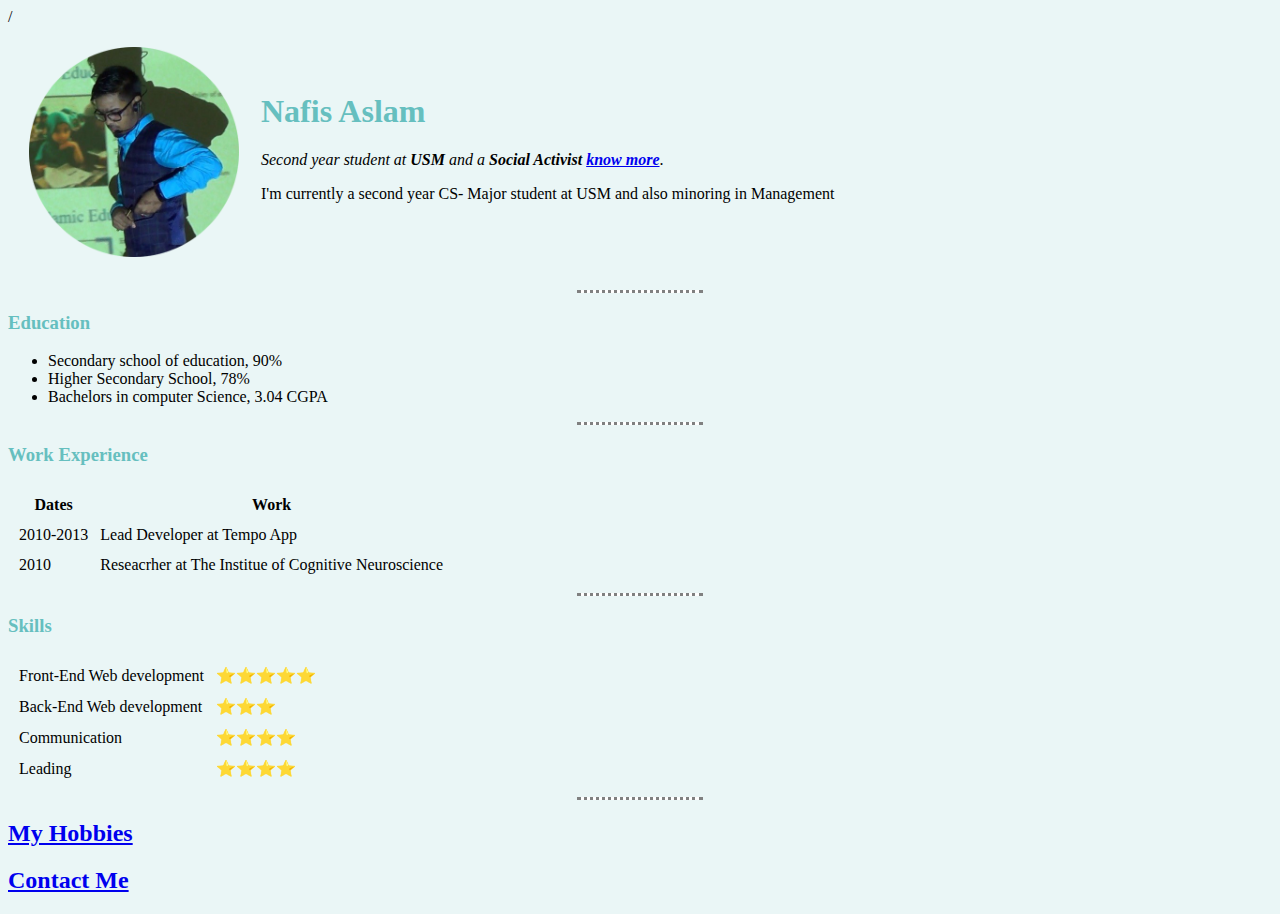
<file: index.html>
<!DOCTYPE html>
<html lang="en">

<head>
    <meta charset="UTF-8">
    <title>Nafis Aslam</title>
    <link rel="stylesheet" href="CSS/style.css">
</head>

<body>
    <table cellspacing="20">
        <tr>/
            <td>
                <img src="Images/Nafis Aslam.png" alt="Nafis Aslam profile">
            </td>
            <td>
                <h1>Nafis Aslam</h1>
                <p><em>Second year student at <strong> USM</strong> </em> <em>
                 and a <strong>Social Activist</strong></em>  <strong><EM><a href="https://in.linkedin.com/in/nafis-aslam-a400a714a" >know more</a></EM></strong>.
                </p>
                <p>I'm currently a second year CS- Major student at USM and also minoring in Management</p>
                <br>
            </td>
        </tr>
    </table>
    <hr>
    <h3>Education</h3>
    <ul>
       <li>Secondary school of education, 90%</li>
       <li>Higher Secondary School, 78% </li>
       <li>Bachelors in computer Science, 3.04 CGPA</li>
    </ul>
    <hr>
    <h3>Work Experience</h3>
    <table cellspacing="10">
        <thead>
            <tr>
               <th>Dates</th> 
               <th>Work</th>
            </tr>   
        </thead>
        <tbody></tbody>
        <tr>
            <td>2010-2013</td>
            <td>Lead Developer at Tempo App</td>
         </tr>
         <tr>
            <td>2010</td>
            <td>Reseacrher at The Institue of Cognitive Neuroscience</td>
         </tr>
        <tfoot></tfoot>  
    </table>
    <hr>
    <h3>Skills</h3>
    <table cellspacing="10">
        <thead>
        </thead>
        <tbody></tbody>
        <tr>
            <td>Front-End Web development</td>
            <td>⭐️⭐️⭐️⭐️⭐️</td>
        </tr> 
        <tr>
            <td>Back-End Web development</td>
            <td>⭐️⭐️⭐️</td>
         </tr>
         <tr>  
            <td>Communication</td>
            <td>⭐️⭐️⭐️⭐️</td>
        <tr>
            <td>Leading</td>
            <td>⭐️⭐️⭐️⭐️</td>
         </tr>
        <tfoot></tfoot>  
    </table>  
<hr>
    <h2><a href="Hobbies.html">My Hobbies</a></h2>
    <h2><a href="ContactMe.html">Contact Me</a></h2>

</body>

</html>
</file>
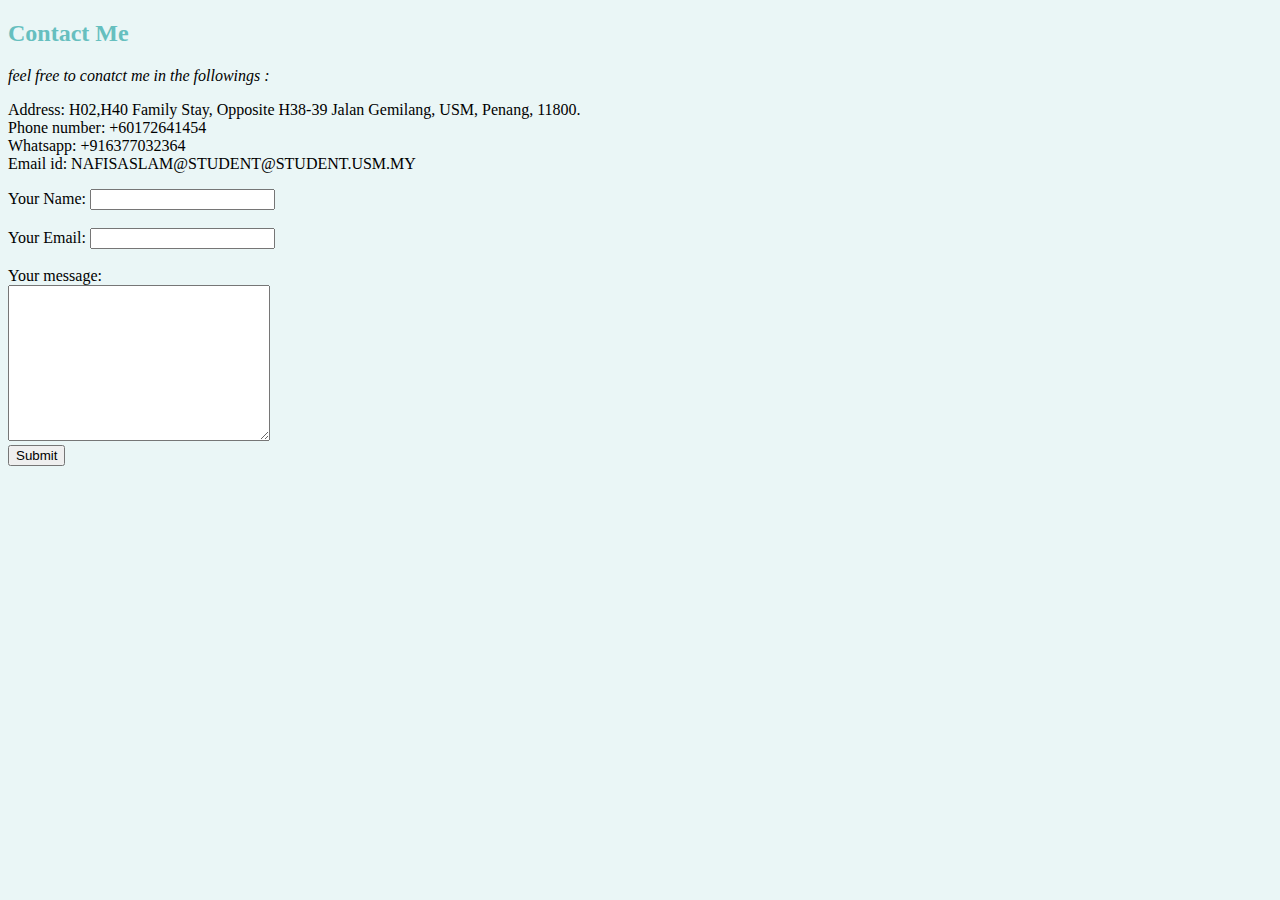
<file: ContactMe.html>
<!DOCTYPE html>
<html lang="en">
<head>
    <meta charset="UTF-8">
    <title>Conatact Me</title>
    <link rel="stylesheet" href="CSS/style.css">
</head>
<body>
<h2>Contact Me</h2>
<p><em>feel free to conatct me in the followings :</em> </p>
<p>Address: H02,H40 Family Stay, Opposite H38-39 Jalan Gemilang, USM, Penang, 11800. <br> Phone number: +60172641454 <br> Whatsapp: +916377032364 <br> Email id: NAFISASLAM@STUDENT@STUDENT.USM.MY </p>
<form action="mailto:nafisaslam70@gmail.com" method="post" enctype="text/plain">
    <label >Your Name:</label>
    <input type="text" name="yourName" value="">
    <br>
    <br>
    <label for="">Your Email:</label>
    <input type="email" name="yourEamil" id="">
    <br>
    <br>
    <label for="">Your message:</label>
    <br>
    <textarea name="yourMessage" id="" cols="30" rows="10"></textarea>
    <br>
    <input type="submit" name="">
</form>
</body>
</html>
</file>
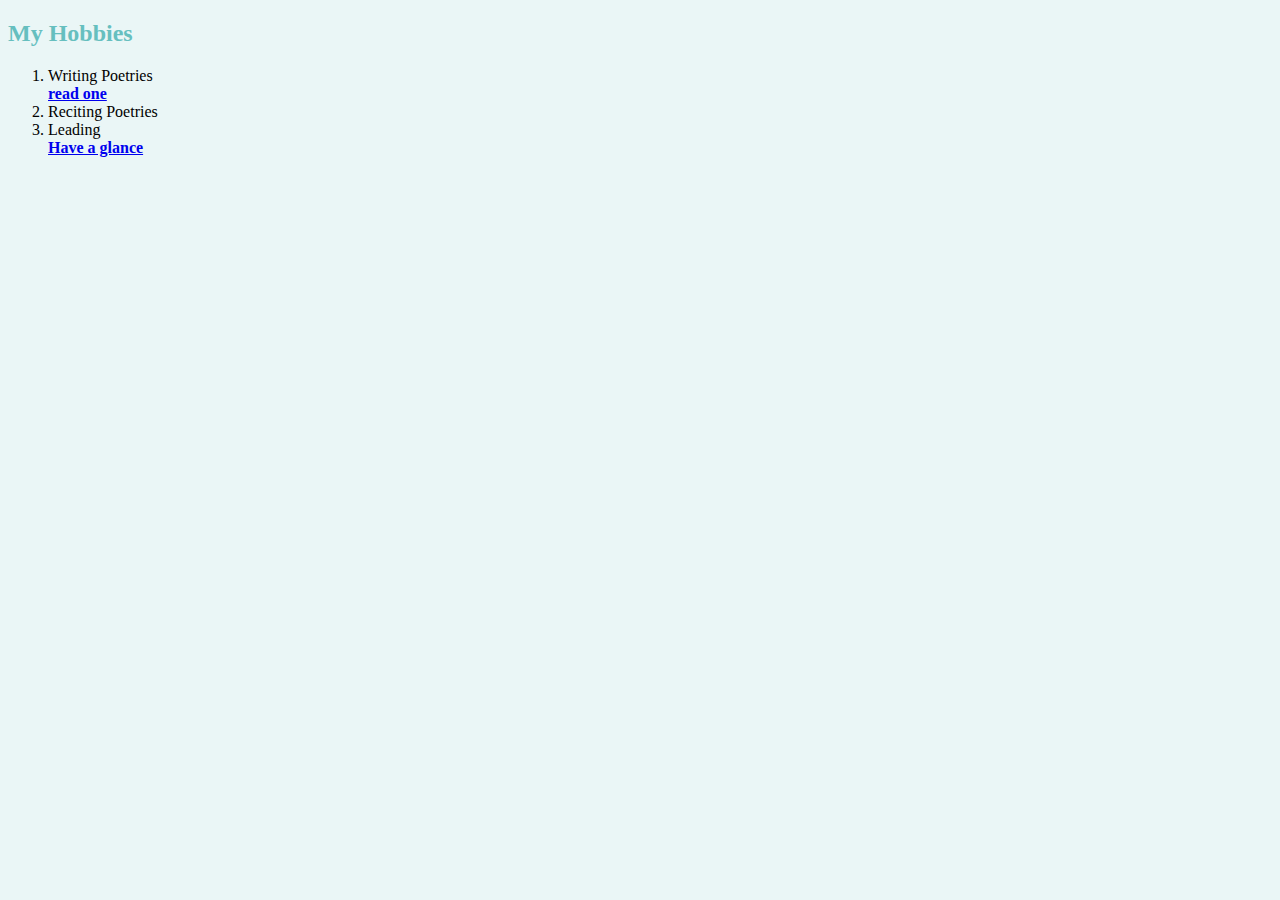
<file: Hobbies.html>
<!DOCTYPE html>
<html lang="en">
<head>
    <meta charset="UTF-8">
    <title>My Hobbies</title>
    <link rel="stylesheet" href="CSS/style.css">
</head>
<body>
    <h2>My Hobbies</h2>
    <ol>
        <li>Writing Poetries</li> <a href="https://storymirror.com/read/english/poem/a-call-from-the-sky/neud5m7u"><strong>read one</strong> </a>
        <li>Reciting Poetries</li>
        <li>Leading</li> <a href="https://www.mymeedpss.com/about"><strong>Have a glance</strong></a>
    </ol>  
</body>
</html>
</file>
<file: CSS/style.css>
body{
            background-color: #EAF6F6;
        }
        hr{
            background-color: white;
            border-style: none;
            border-top-style: dotted;
            border-color: grey;
            border-width: 3px;
            height: 0px;
            width: 10%;
        }
        img {
            height: 210px;
        }
        h3{
            color: #66BFBF;
        }
        h1{
            color: #66BFBF;
        }
        h2{
            color: #66BFBF;
        }
</file>
